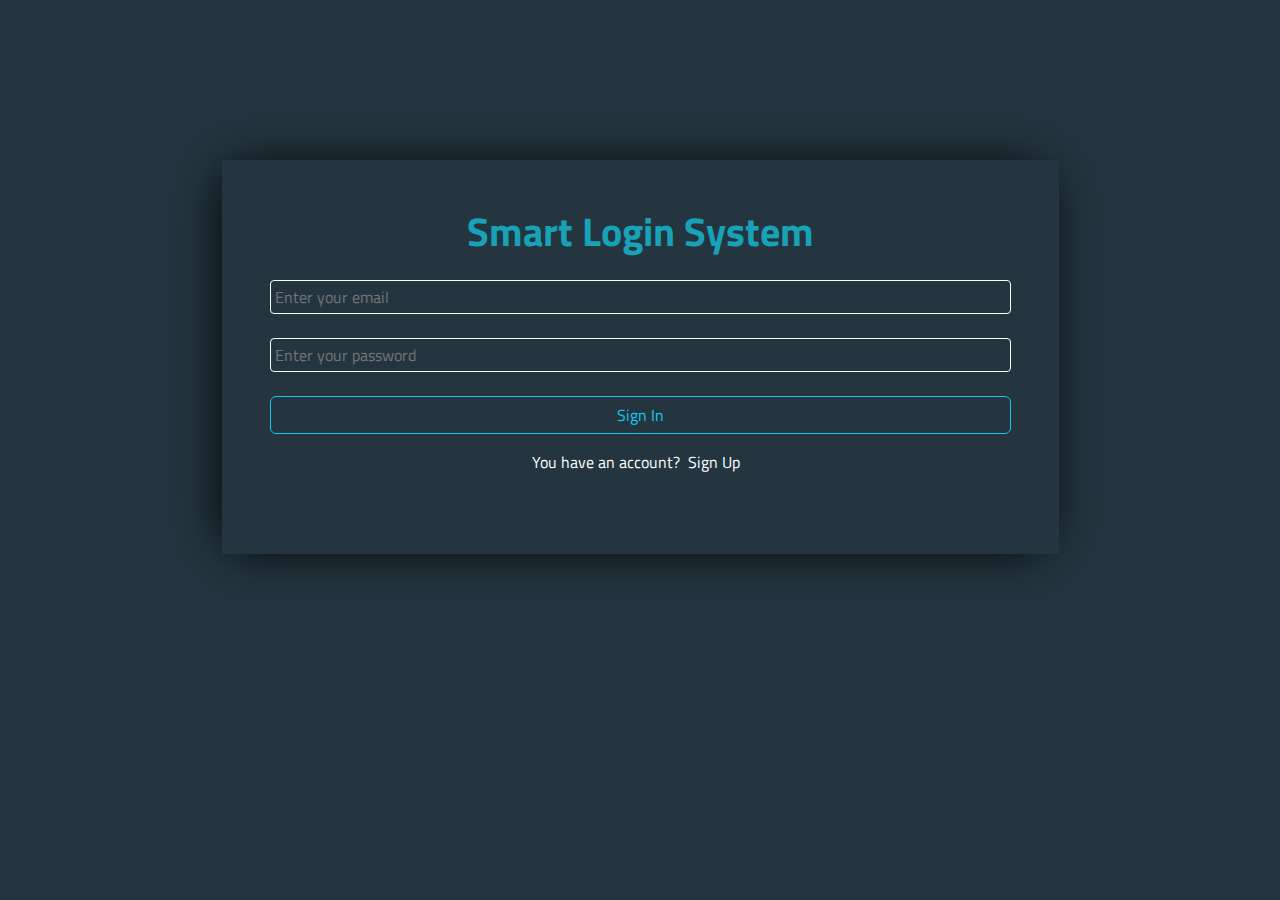
<file: index.html>
<!DOCTYPE html>
<html lang="en">
<head>
    <meta charset="UTF-8">
    <meta http-equiv="X-UA-Compatible" content="IE=edge">
    <meta name="viewport" content="width=device-width, initial-scale=1.0">
    <title>Login</title>
    <link href="https://fonts.googleapis.com/css2?family=Titillium+Web&display=swap" rel="stylesheet">
    <link rel="stylesheet" href="css/bootstrap.min.css">
    <link rel="stylesheet" href="css/style.css">
</head>
<body>
    <div class="container text-center my-5">
        <div class="inner p-5 w-75 m-auto">
            <h1 class="fw-bolder mb-4">Smart Login System</h1>
                <input type="email" id="signinemail" placeholder="Enter your email" class=" w-100 rounded-1 mb-4 border border-white p-1">
                <input type="password" id="signinpass" placeholder="Enter your password" class="w-100 rounded-1 mb-4 border border-white p-1">
                <p class="text-danger d-none" id="emptyinputs">ALL inputs is required</p>
                <p class="text-danger d-none" id="wrong">Email or password is wrong !!</p>
                <button class="d-block m-auto w-100 btn btn-outline-info" id="signin">Sign In</button>
                <p class="text-white p-3">You have an account?<a href="./html/sigup.html" class="text-decoration-none text-white p-2">Sign Up</a></p>
            </div>
        </div>
    <script src="js/script.js"></script>
</body>
</html>
</file>
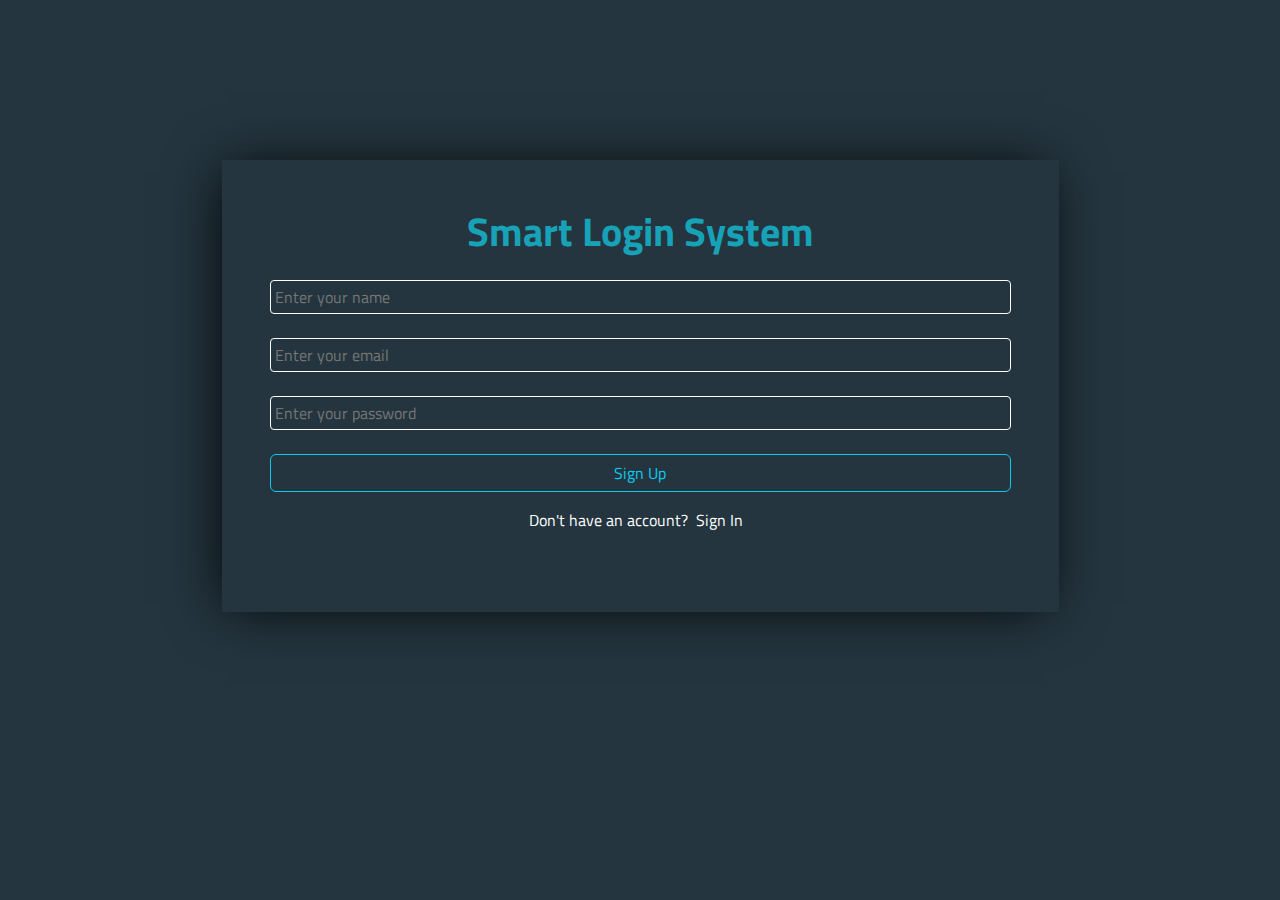
<file: html/sigup.html>
<!DOCTYPE html>
<html lang="en">
<head>
    <meta charset="UTF-8">
    <meta http-equiv="X-UA-Compatible" content="IE=edge">
    <meta name="viewport" content="width=device-width, initial-scale=1.0">
    <title>Login</title>
    <link href="https://fonts.googleapis.com/css2?family=Titillium+Web&display=swap" rel="stylesheet">
    <link rel="stylesheet" href="../css/bootstrap.min.css">
    <link rel="stylesheet" href="../css/style.css">
</head>
<body>
    <div class="container text-center my-5">
        <div class="inner p-5 w-75 m-auto">
            <h1 class="fw-bolder mb-4">Smart Login System</h1>
                <input type="text" id="signupname" placeholder="Enter your name" class=" w-100 rounded-1 mb-4 border border-white p-1">
                <input type="email" id="signupemail" placeholder="Enter your email" class=" w-100 rounded-1 mb-4 border border-white p-1">
                <p class="text-danger d-none" id="emaileror">Email already exists.</p>
                <input type="password" id="usignuppass" placeholder="Enter your password" class="w-100 rounded-1 mb-4 border border-white p-1">
                <p class="text-danger d-none" id="emptyinputs">ALL inputs is required</p>
                <p class="text-success d-none" id="Success">Success.</p>
                <button class="d-block m-auto w-100 btn btn-outline-info" id="signup">Sign Up</button>
                <p class="text-white p-3">Don't have an account?<a href="../index.html" class="text-decoration-none text-white p-2">Sign In</a></p>
            </div>
        </div>
    <script src="../js/script.js"></script>
    </body>
</html>
</file>
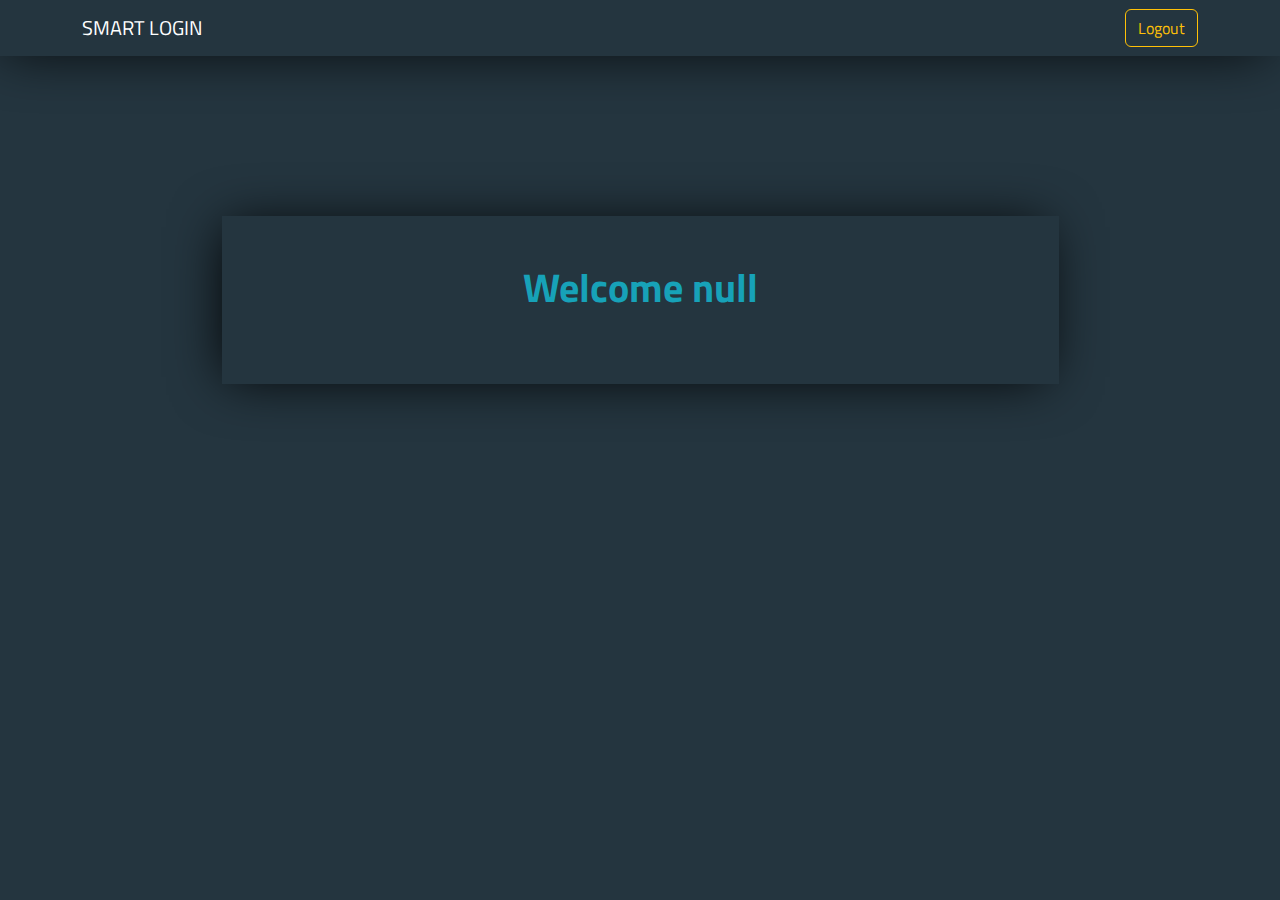
<file: html/welcom.html>
<!DOCTYPE html>
<html lang="en">
<head>
    <meta charset="UTF-8">
    <meta http-equiv="X-UA-Compatible" content="IE=edge">
    <meta name="viewport" content="width=device-width, initial-scale=1.0">
    <title>Login</title>
    <link href="https://fonts.googleapis.com/css2?family=Titillium+Web&display=swap" rel="stylesheet">
    <link rel="stylesheet" href="../css/bootstrap.min.css">
    <link rel="stylesheet" href="../css/style.css">
</head>
<body>
        <nav class="navbar navbar-expand-lg bg-body-tertiary">
            <div class="container">
              <a class="navbar-brand text-white" href="#">SMART LOGIN</a>
              <button class="navbar-toggler" type="button" data-bs-toggle="collapse" data-bs-target="#navbarSupportedContent" aria-controls="navbarSupportedContent" aria-expanded="false" aria-label="Toggle navigation">
                <span class="navbar-toggler-icon"></span>
              </button>
              <button class="btn btn-outline-warning" id="logout">Logout</button>
              </div>
            </div>
          </nav>
    <section>
        <div class="container text-center my-5">
            <div class="inner p-5 w-75 m-auto">
                <h1 class="fw-bolder mb-4" id="username"></h1>
                </div>
            </div>
    </section>
    <script src="../js/script.js"></script>
</body>
</html>
</file>
<file: css/style.css>
* {
  margin: 0;
  padding: 0;
  box-sizing: border-box;
  font-family: "Titillium Web", sans-serif;
  caret-color: #fff;
}

body,
.inner input ,.navbar{
    background-color: #24353f !important;
    color: #fff;
}

.container h1 {
  color: #17a2b8;
}
.inner{
  margin-top: 10rem !important;
}
.inner ,.navbar{
  box-shadow: -5px 2px 54px -9px rgb(0 0 0);
  -webkit-box-shadow: -5px 2px 54px -9px rgb(0 0 0);
  -moz-box-shadow: -5px 2px 54px -9px rgb(0 0 0);
}

.inner input {
  transition: border 0.2s;
  -webkit-transition: border 0.2s;
  -moz-transition: border 0.2s;
  -ms-transition: border 0.2s;
  -o-transition: border 0.2s;
}

.inner input:focus {
  outline: none;
  border: 1px solid turquoise !important;
}

.inner p a:hover{
    text-decoration: underline !important;
}
</file>
